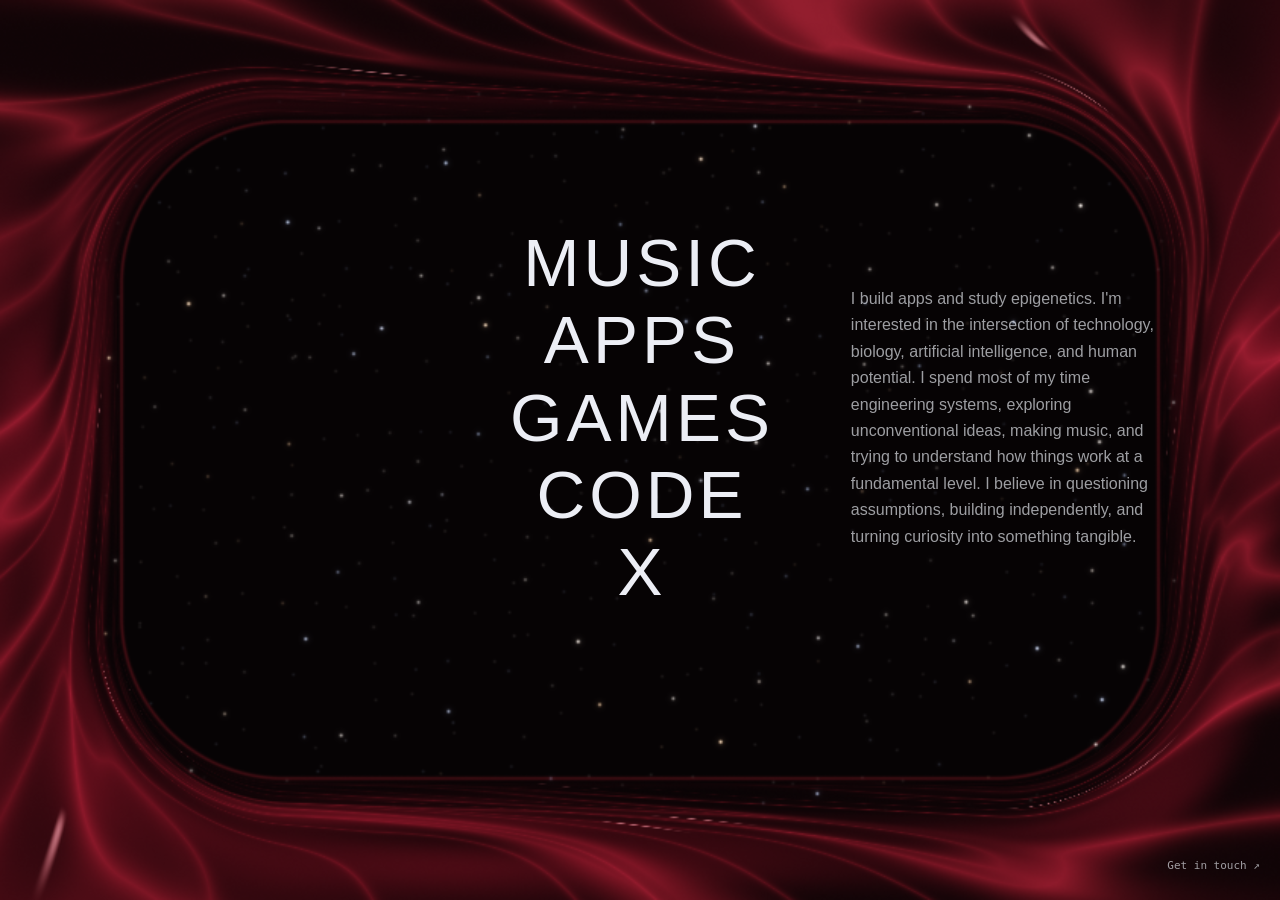
<file: index.html>
<!doctype html>
<html lang="en">
<head>
<meta charset="utf-8">
<meta name="viewport" content="width=device-width, initial-scale=1, viewport-fit=cover">
<title>Josh Fisidi</title>
<meta name="description" content="Music, apps, games and code by Josh Fisidi.">
<meta name="theme-color" content="#060304">
<link rel="canonical" href="https://joshfisidi.com/">
<meta property="og:title" content="Josh Fisidi">
<meta property="og:description" content="Music, apps, games and code.">
<meta property="og:type" content="website">
<meta property="og:url" content="https://joshfisidi.com/">
<link rel="icon" href="/favicon.ico" sizes="48x48">
<link rel="icon" type="image/png" sizes="32x32" href="/favicon-32.png">
<link rel="apple-touch-icon" href="/apple-touch-icon.png">
<style>
/* A fixed perimeter field behind a small, centred portal. */
:root {
  --bg: #060304;
  --ink: #eceef5;
  --ink-hi: #ffffff;
  --ink-dim: rgba(236, 238, 245, 0.66);
  --line: rgba(236, 238, 245, 0.16);
  --a: #3a060d;   /* oxblood depth */
  --b: #c41e2c;   /* crimson filament */
  --c: #7d0c1a;   /* deep red */
  --display: "Helvetica Neue", Arial, sans-serif;
  --mono: ui-monospace, "SFMono-Regular", Menlo, monospace;
  color-scheme: dark;
}

[hidden] { display: none !important; }
html, body { height: 100%; }
body {
  margin: 0;
  background: var(--bg);
  color: var(--ink);
  font-family: var(--display);
  -webkit-font-smoothing: antialiased;
}

.sr {
  position: absolute; width: 1px; height: 1px; margin: -1px; padding: 0;
  overflow: hidden; clip: rect(0 0 0 0); white-space: nowrap; border: 0;
}

/* layer 0: static backdrop, visible before WebGL and whenever it fails */
.backdrop {
  position: fixed; inset: 0; z-index: 0; pointer-events: none;
  background:
    radial-gradient(ellipse 60% 56% at 50% 50%, var(--bg) 58%, transparent 100%),
    conic-gradient(from 200deg at 50% 50%,
      color-mix(in oklab, var(--a) 70%, var(--bg)),
      color-mix(in oklab, var(--c) 45%, var(--bg)),
      color-mix(in oklab, var(--a) 70%, var(--bg)),
      color-mix(in oklab, var(--b) 40%, var(--bg)),
      color-mix(in oklab, var(--a) 70%, var(--bg)));
}
.backdrop::after {
  content: ""; position: absolute; inset: 0;
  background: radial-gradient(ellipse at center, transparent 45%, rgba(0, 0, 0, 0.5) 100%);
}

/* layer 1: wormhole canvas */
#field {
  position: fixed; inset: 0; z-index: 1;
  display: block; width: 100%; height: 100%;
  pointer-events: none;
  opacity: 0;
  transition: opacity 0.9s ease-out;
}
#field.is-live { opacity: 1; }

/* layer 10: interface */
.stage {
  position: relative; z-index: 10;
  box-sizing: border-box;
  min-height: calc(100svh - 52px - max(12px, env(safe-area-inset-bottom, 0px)));
  display: grid; place-items: center;
  padding-block: clamp(40px, 9svh, 96px);
  padding-left: max(16px, env(safe-area-inset-left, 0px));
  padding-right: max(16px, env(safe-area-inset-right, 0px));
}
.stage > * { grid-area: 1 / 1; min-width: 0; }
.portal-shell {
  display: grid;
  justify-items: center;
  gap: clamp(20px, 4svh, 36px);
  width: min(100%, 960px);
  text-align: center;
}

.portal-list {
  list-style: none; margin: 0; padding: 0;
  display: grid; justify-items: center; text-align: center;
  gap: clamp(0px, 0.7svh, 8px);
}
.portal-list > li { display: grid; justify-items: center; }
/* viewport-only sizing: the longest label (MUSIC/GAMES) always fits inside the fixed 14vmin opening */
.portal-heading {
  margin: 0;
  padding-left: 0.06em;   /* balances trailing letter-spacing so centring is optical, not off by one glyph gap */
  font-size: clamp(1.5rem, min(7.2vw - 0.3rem, 7.5svh), 5rem);
  font-weight: 500;
  font-stretch: 112%;
  line-height: 1.05;
  letter-spacing: 0.06em;
  text-transform: uppercase;
  overflow-wrap: anywhere;
}
.portal-link {
  display: inline-flex; align-items: center;
  min-height: 44px;
  color: var(--ink);
  text-decoration: none;
  transition: color 0.15s, text-shadow 0.25s;
}
.portal-link:is(:hover, :focus-visible) {
  color: var(--ink-hi);
  text-shadow: 0 0 0.55em color-mix(in oklab, var(--b) 50%, transparent);
}
a:focus-visible { outline: 2px solid var(--b); outline-offset: 6px; border-radius: 2px; }

.site-foot {
  position: relative;
  z-index: 10;
  box-sizing: border-box;
  display: flex;
  justify-content: flex-end;
  padding: 8px max(20px, env(safe-area-inset-right, 0px)) max(12px, env(safe-area-inset-bottom, 0px));
}
.contact-link {
  display: inline-flex;
  align-items: center;
  min-height: 44px;
  font: 400 11px/1.5 var(--mono);
  color: var(--ink-dim);
  text-decoration: none;
}
.contact-link:is(:hover, :focus-visible) { color: var(--ink-hi); }
.portrait-gallery, .desktop-bio { display: none; }
@media (min-width: 1200px) and (min-height: 650px) {
  .portal-shell {
    width: min(84vw, 1600px);
    grid-template-columns: minmax(0, 1fr) auto minmax(0, 1fr);
    align-items: center;
    column-gap: clamp(56px, 6vw, 112px);
  }
  .portrait-gallery {
    display: block;
    position: fixed;
    inset: 14vmin 55vw 14vmin 14vmin;
    pointer-events: none;
    opacity: 0.52;
  }
  .portrait-halo, .portrait-frame, .portrait-layer { position: absolute; inset: 0; }
  .portrait-frame {
    mask-image: radial-gradient(ellipse 60% 55% at 43% 38%, #000 24%, #000d 48%, transparent 86%);
  }
  .portrait-frame img {
    display: block;
    width: 100%; height: 100%;
    object-fit: cover;
    object-position: 52% 24%;
    transform: scale(1.45);
    transform-origin: 52% 24%;
  }
  #portal { position: relative; grid-column: 2; }
  .desktop-bio {
    display: block;
    grid-column: 3;
    width: 100%;
    max-width: 320px;
    justify-self: start;
    text-align: left;
  }
  .desktop-bio p { margin: 0; font-size: 16px; line-height: 1.65; color: var(--ink-dim); }
}
@media (max-width: 767px), (max-width: 950px) and (pointer: coarse) {
  .portrait-gallery {
    display: block;
    position: fixed;
    inset: 14vmin;
    pointer-events: none;
    opacity: 0.3;
  }
  .portrait-halo, .portrait-frame, .portrait-layer { position: absolute; inset: 0; }
  .portrait-frame {
    mask-image: radial-gradient(ellipse 55% 56% at center, #000 28%, #000c 56%, transparent 90%);
  }
  .portrait-layer { isolation: isolate; }
  .portrait-layer img {
    display: block;
    width: 100%; height: 100%;
    object-fit: cover;
    filter: grayscale(0.72) contrast(1.12);
  }
  .portrait-layer::after {
    content: "";
    position: absolute;
    inset: 0;
    background: linear-gradient(150deg, #584a9e, #8e234e 62%, #a34b31);
    mix-blend-mode: color;
    opacity: 0.65;
  }
  #portal { position: relative; }
  .portal-link { text-shadow: 0 1px 8px #060304; }
}
@media (prefers-reduced-motion: reduce) {
  #field, .portal-link { transition: none; }
}
.readout { display: none; }
</style>
<script src="/portal.js?v=2" defer></script>
</head>
<body>
<div class="backdrop" aria-hidden="true"></div>
<canvas id="field" aria-hidden="true"></canvas>

<main class="stage">
  <div class="portal-shell">
  <section class="portrait-gallery" aria-label="Portrait" data-source="https://cufummffmtitwhfisrlw.supabase.co/storage/v1/object/public/joshfisidi">
    <div class="portrait-halo"><div class="portrait-frame"></div></div>
  </section>
  <nav id="portal" aria-label="Explore">
    <ul class="portal-list">
      <li><h2 class="portal-heading"><a class="portal-link" href="https://yashguma.com">MUSIC</a></h2></li>
      <li><h2 class="portal-heading"><a class="portal-link" href="https://fisidi.com/apps">APPS</a></h2></li>
      <li><h2 class="portal-heading"><a class="portal-link" href="https://fisidi.com/games">GAMES</a></h2></li>
      <li><h2 class="portal-heading"><a class="portal-link" href="https://github.com/joshfisidi">CODE</a></h2></li>
      <li>
        <h2 class="portal-heading"><a id="social-link" class="portal-link" href="https://x.com/joshfisidi">X</a></h2>
      </li>
    </ul>
  </nav>
  <div class="desktop-bio">
    <p>I build apps and study epigenetics. I'm interested in the intersection of technology, biology, artificial intelligence, and human potential. I spend most of my time engineering systems, exploring unconventional ideas, making music, and trying to understand how things work at a fundamental level. I believe in questioning assumptions, building independently, and turning curiosity into something tangible.</p>
  </div>
  </div>
</main>

<footer class="site-foot">
  <a class="contact-link" href="mailto:josh@fisidi.com">Get in touch <span aria-hidden="true">&nbsp;↗</span></a>
</footer>

<p id="readout" class="readout" hidden></p>

<script type="module">
  const source = new URLSearchParams(location.search).get('utm_source')?.trim().toLowerCase();
  const referrer = document.referrer ? new URL(document.referrer).hostname : '';
  const fromInstagram = /(^|\.)instagram\.com$/.test(referrer);
  const fromX = /(^|\.)(x\.com|twitter\.com|t\.co)$/.test(referrer);
  if (fromX || (!fromInstagram && ['x', 'twitter', 't.co'].includes(source))) {
    const social = document.getElementById('social-link');
    social.href = 'https://instagram.com/joshfisidi';
    social.textContent = 'IG';
  }

  const galleryViewport = matchMedia('(min-width: 1200px) and (min-height: 650px), (max-width: 767px), (max-width: 950px) and (pointer: coarse)');
  const loadGallery = () => { if (galleryViewport.matches) import('/gallery.js?v=5'); };
  if (document.readyState === 'complete') loadGallery();
  else window.addEventListener('load', loadGallery, { once: true });
  galleryViewport.addEventListener('change', loadGallery);
</script>
</body>
</html>
</file>
